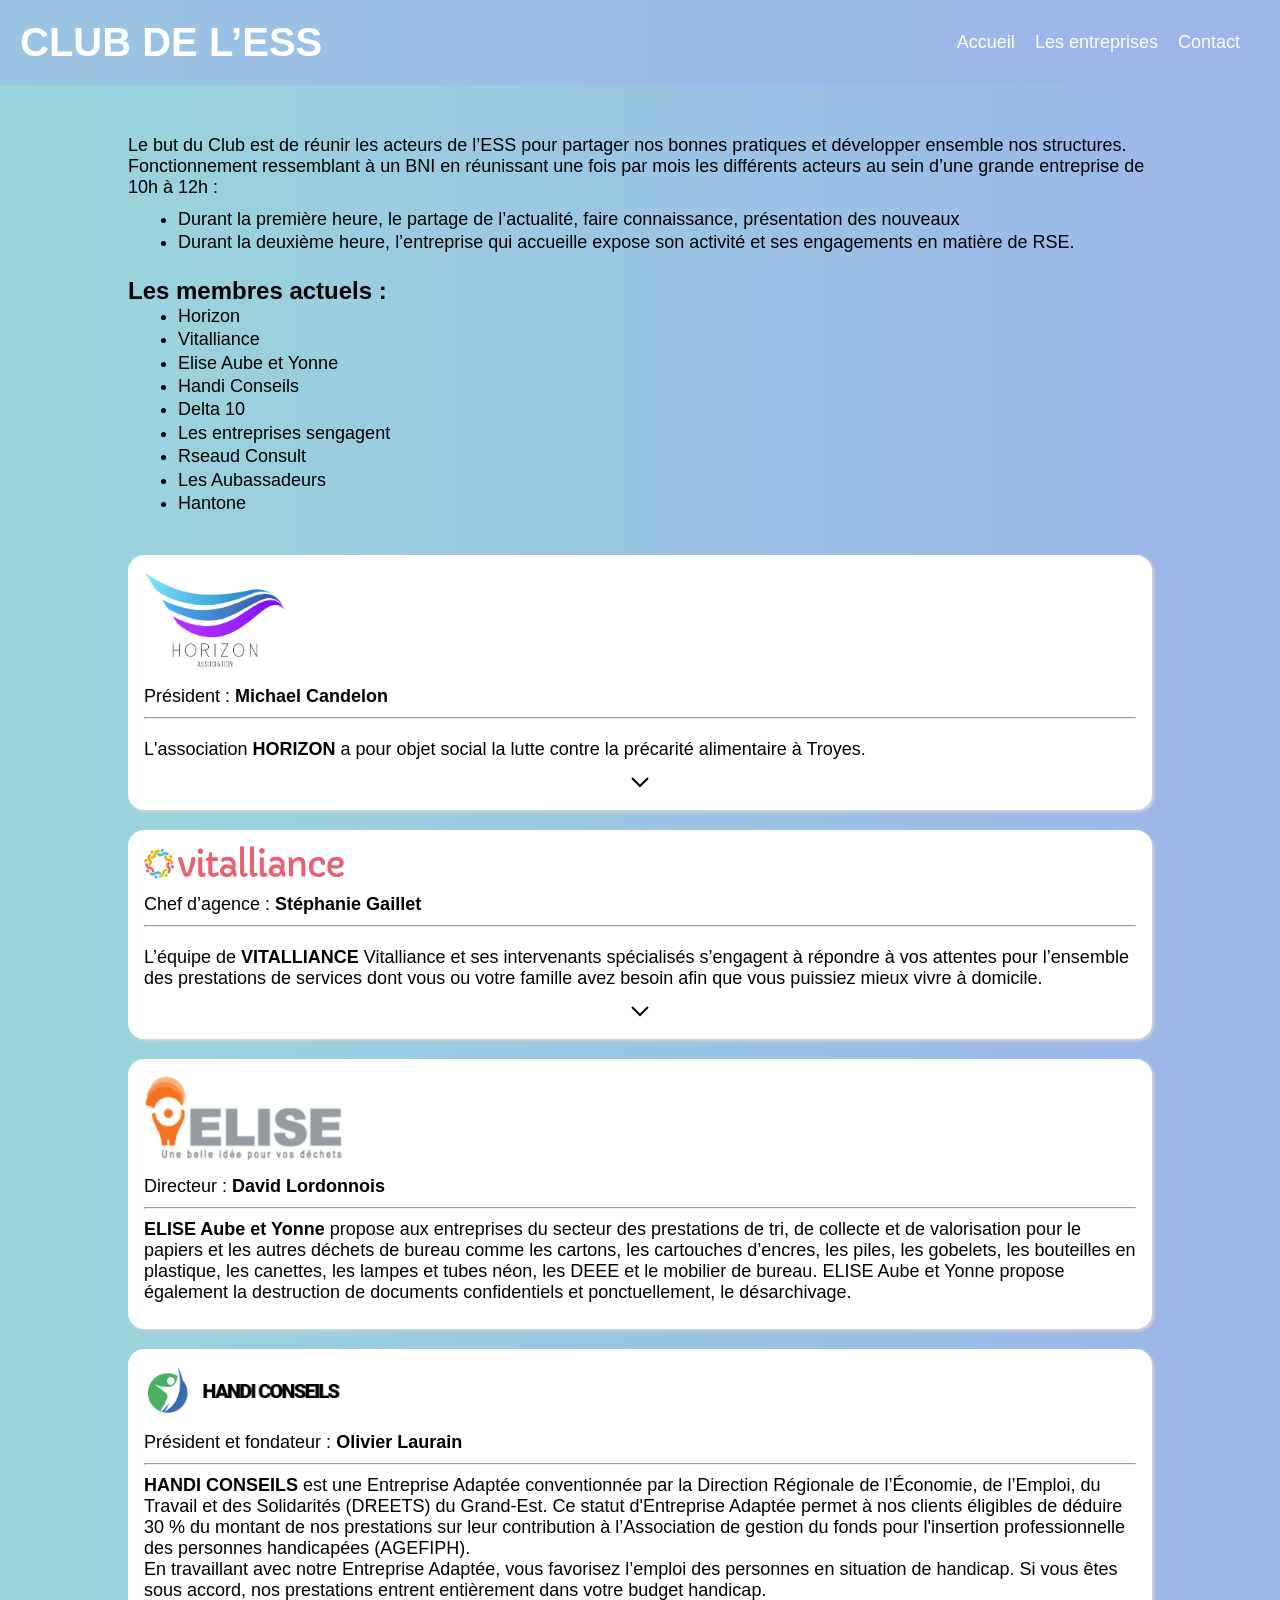
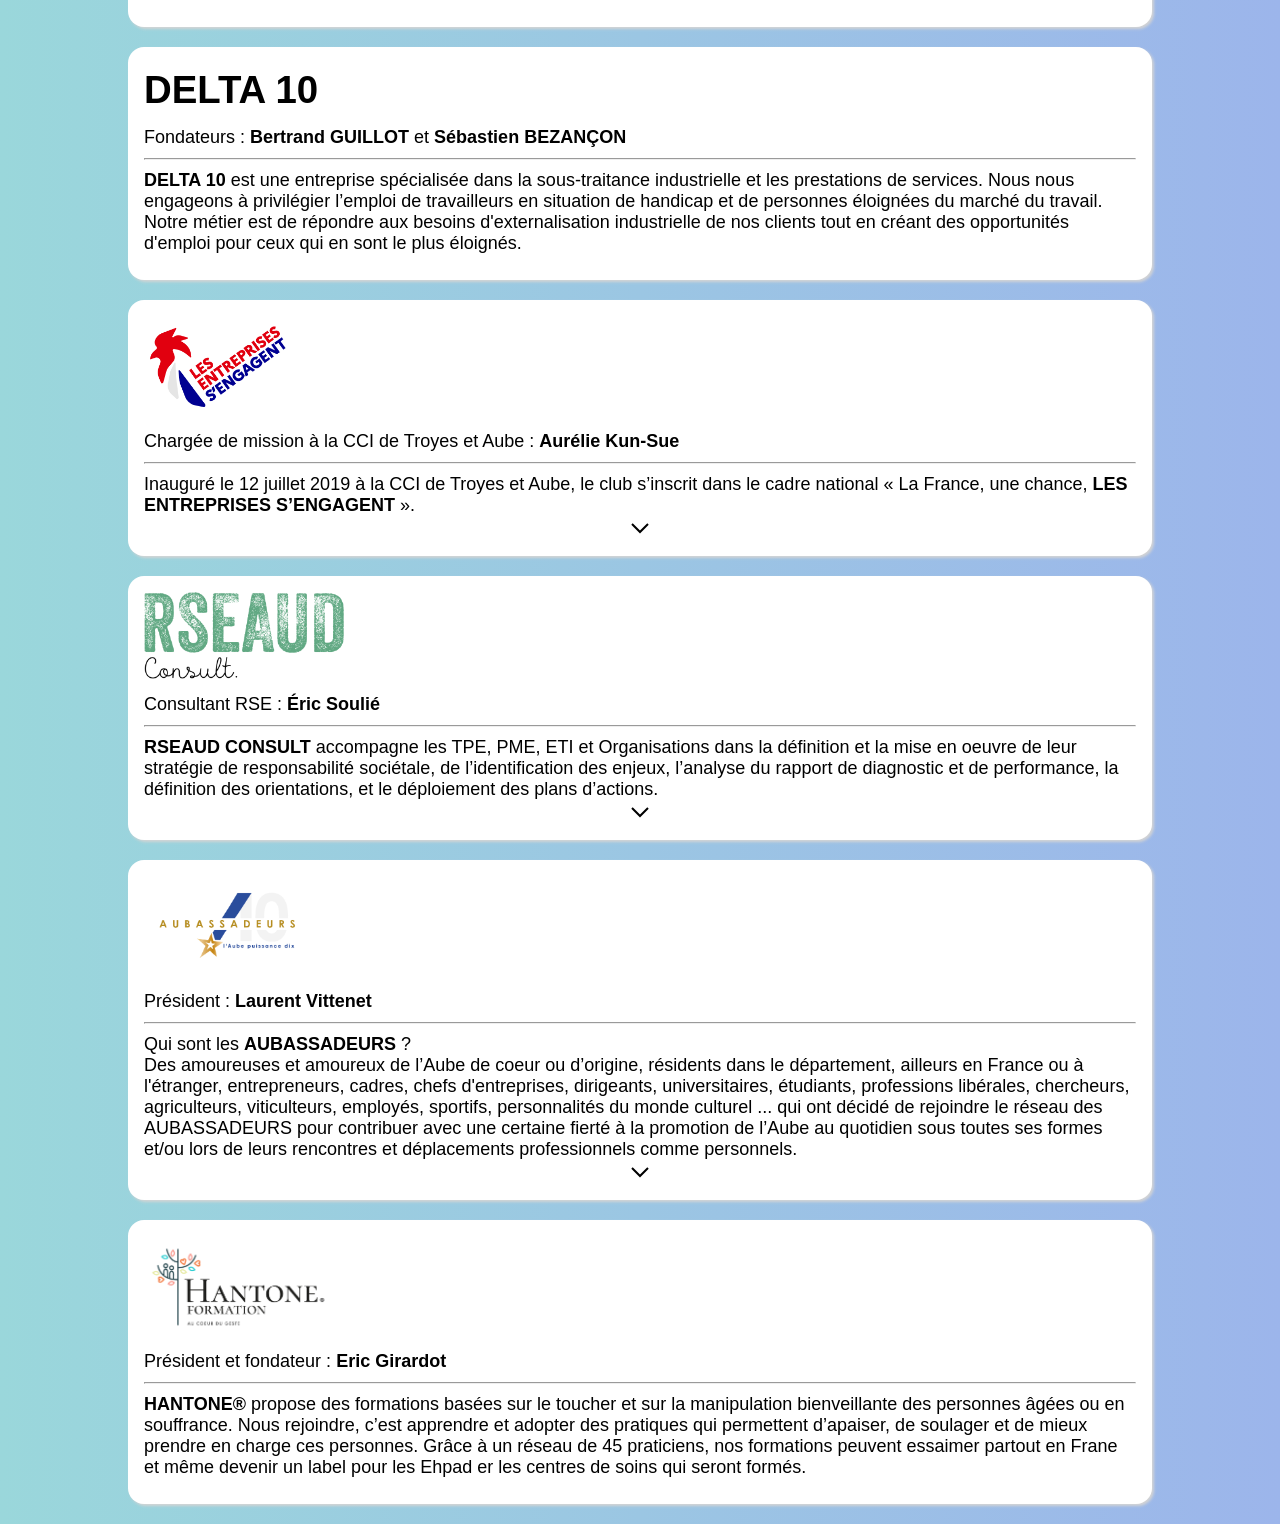
<file: index.html>
<!DOCTYPE html>
<html lang="fr">

<head>
    <meta charset="UTF-8">
    <meta name="viewport" content="width=device-width, initial-scale=1.0">
    <link href="./css/style.css" rel="stylesheet" type="text/css" />
    <title>Club de l'ESS</title>

    <script src="accordion.js" defer></script>
</head>

<body>
    <header>
        <div>
            <h1>CLUB DE L’ESS</h1>
        </div>
        <nav>
            <a href="index.html">Accueil</a>
            <a href="#">Les entreprises</a>
            <a href="#">Contact</a>
        </nav>
    </header>


    <main>
        <section class="intro">
            <p>Le but du Club est de réunir les acteurs de l’ESS pour partager nos bonnes pratiques et développer
                ensemble
                nos
                structures.
                Fonctionnement ressemblant à un BNI en réunissant une fois par mois les différents acteurs au sein d’une
                grande
                entreprise de 10h à 12h :
            </p>
            <ul>
                <li>Durant la première heure, le partage de l’actualité, faire connaissance, présentation des nouveaux
                </li>
                <li>Durant la deuxième heure, l’entreprise qui accueille expose son activité et ses engagements en
                    matière
                    de
                    RSE.</li>
            </ul>
            <br>
            <h2>Les membres actuels :</h2>
            <ul>
                <li><a href="#horizon">Horizon</a></li>
                <li><a href="#vitalliance">Vitalliance</a></li>
                <li><a href="#elise">Elise Aube et Yonne</a></li>
                <li><a href="#handi-conseils">Handi Conseils</a></li>
                <li><a href="#delta">Delta 10</a></li>
                <li><a href="#sengagent">Les entreprises sengagent</a></li>
                <li><a href="#rseaud-consult">Rseaud Consult</a></li>
                <li><a href="#aubassadeurs">Les Aubassadeurs</a></li>
                <li><a href="#hantone">Hantone</a></li>
            </ul>
        </section>

        <!-- <section class="adherents">
            <div class="logo">
                <a href="#horizon"><img src="./assets/logos/Horizon.png" alt="logo Horizon"></a>
            </div>
            <div class="logo">
                <a href="#vitalliance"><img src="./assets/logos/Vitalliance.svg" alt="logo Vitalliance"></a>
            </div>
            <div class="logo">
                <a href="#elise"><img src="./assets/logos/Elise.png" alt="logo Elise">
                </a>
            </div>
            <div class="logo">
                <a href="#handi-conseils"><img src="./assets/logos/HANDI CONSEILS.png" alt="logo Handi Conseils">
                </a>
            </div>
            <div class="logo">
                <a href="#delta">
                    <h3 class="h3-delta">DELTA 10</h3>
                </a>
            </div>
            <div class="logo">
                <a href="#sengagent"><img src="./assets/logos/Les entreprises sengagent.png"
                        alt="logo Les entreprises sengagent">
                </a>
            </div>
            <div class="logo">
                <a href="#rseaud-consult"><img src="./assets/logos/logo-RSEAUD-1.png" alt="logo Rsaud Consult">
                </a>
            </div>
            <div class="logo">
                <a href="#aubassadeurs"><img src="./assets/logos/aubassadeur-final.png" alt="logo Aubassadeurs">
                </a>
            </div>
            <div class="logo">
                <a href="#hantone"><img src="./assets/logos/logo_hantone-formation-03.png" alt="logo HANTONE">
                </a>
            </div>
        </section> -->

        <section class="container">
            <!-- Horizon -->
            <div class="card" id="horizon">
                <div class="title">
                    <div class="logo">
                        <a href="https://www.facebook.com/p/Association-Horizon-100091415732250/" target="_blank"><img
                                src="./assets/logos/Horizon.png" alt="logo Horizon">
                        </a>
                    </div>
                    <p>Président : <span>Michael Candelon</span></p>
                    <hr>
                </div>

                <div class="presentation">
                    <button class="accordion arrow-down">
                        <p>L'association <span>HORIZON</span> a pour objet social la lutte contre la précarité
                            alimentaire à Troyes.
                        </p>
                        <img src="./assets/reshot-icon-arrow-chevron-down-EUCMLYADT9.svg" alt="arrow">
                    </button>
                    <div class="accordion-content">
                        <p>Conciliant entrepreneuriat professionnel avec la posture d'une association loi 1901, HORIZON
                            se
                            positionne en structure de l'ESS. Ainsi, nous cuisinons pour un public en grande précarité,
                            avec
                            tous les impératifs inhérents à la profession. Forts de 15 ans d’expertise dans la
                            restauration
                            professionnelle, HORIZON a à coeur de professionnaliser le monde de l’aide alimentaire.
                        </p>
                        <h3>PRESTATIONS :</h3>
                        <ul>
                            <li>Entreprenariat social</li>
                            <li>Élaboration de repas faits maison pour un public en situation de précarité</li>
                            <li>Prestations de service pour particulier et BtoB</li>
                            <li>Consulting</li>
                            <li>Évènementiel</li>
                            <li>Développement ESS</li>
                        </ul>
                    </div>

                </div>
            </div>

            <!-- Vitalliance -->
            <div class="card" id="vitalliance">
                <div class="title">

                    <div class="logo">
                        <a href="https://www.vitalliance.fr/agences/troyes-Kz08N" target="_blank"><img
                                src="./assets/logos/Vitalliance.svg" alt="logo Vitalliance"></a>
                    </div>
                    <p>Chef d’agence : <span>Stéphanie Gaillet</span></p>
                    <hr>
                </div>

                <div class="presentation">
                    <button class="accordion arrow-down">
                        <p>L’équipe de <span>Vitalliance</span> Vitalliance et ses intervenants spécialisés s’engagent à
                            répondre à vos attentes
                            pour l’ensemble des prestations de services dont vous ou votre famille avez besoin afin que
                            vous
                            puissiez
                            mieux vivre à domicile.
                        </p>
                        <img src="./assets/reshot-icon-arrow-chevron-down-EUCMLYADT9.svg" alt="arrow">
                    </button>
                    <div class="accordion-content">
                        <p>
                            Vitalliance intervient à Troyes et son agglomération mais
                            également dans tout le département de l’Aube et notamment dans les villes de Romilly sur
                            Seine,
                            Nogent sur Seine, Arcis sur Aube, Bar sur Aube, Bar sur Seine, Aix en Othe…
                        </p>
                        <h3>PRESTATIONS :</h3>

                        <h3>Courses, préparation et prise des repas</h3>
                        <ul>
                            <li>Courses avec vous ou pour vous</li>
                            <li>Préparation des repas</li>
                            <li>Aide à l'alimentation</li>
                            <li>Surveillance des régimes</li>
                        </ul>

                        <h3>Aide administrative</h3>
                        <ul>
                            <li>Démarches administratives</li>
                            <li>Rédaction de courriers</li>
                            <li>Prise de rendez-vous</li>
                        </ul>

                        <h3>Sport et vacances</h3>
                        <ul>
                            <li>Mise en place de sorties, activités, loisirs</li>
                            <li>Accompagnement pour vos vacances</li>
                        </ul>

                        <h3>Aide aux déplacements et à l'hygiène</h3>
                        <ul>
                            <li>Aide à la toilette, habillage, coiffure</li>
                            <li>Lever et coucher</li>
                            <li>Entretien du cadre de vie</li>
                            <li>Suivi de la prise de médicaments</li>
                        </ul>

                        <h3>Aide relationnelle</h3>
                        <ul>
                            <li>Promenade, sortie</li>
                            <li>Lecture, discussion</li>
                            <li>Lien avec d'autres intervenants</li>
                        </ul>

                        <h3>Téléassistance</h3>
                        <ul>
                            <li>Montre connectée 24h/24 et 7j/7</li>
                            <li>Géolocalisation</li>
                        </ul>
                    </div>
                </div>
            </div>

            <!-- ELISE -->
            <div class="card" id="elise">
                <div class="title">
                    <div class="logo">
                        <a href="https://www.elise.com.fr/les-sites-elise/troyes.html" target="_blank"><img
                                src="./assets/logos/Elise.png" alt="logo Elise">
                        </a>
                    </div>
                    <p>Directeur : <span>David Lordonnois</span></p>
                    <hr>
                </div>
                <div class="presentation">
                    <p>
                        <span>ELISE Aube et Yonne</span> propose aux entreprises du secteur des prestations de tri, de
                        collecte et de
                        valorisation pour le papiers et les autres déchets de bureau comme les cartons, les cartouches
                        d’encres, les piles, les gobelets, les bouteilles en plastique, les canettes, les lampes et
                        tubes
                        néon, les DEEE et le mobilier de bureau.
                        ELISE Aube et Yonne propose également la destruction de documents confidentiels et
                        ponctuellement, le désarchivage.
                    </p>
                </div>
            </div>

            <!-- Handi Conseils  -->
            <div class="card" id="handi-conseils">
                <div class="title">
                    <div class="logo">
                        <a href="https://handiconseils.com/" target="_blank"><img
                                src="./assets/logos/HANDI CONSEILS.png" alt="logo Handi Conseils">
                        </a>
                    </div>
                    <p>Président et fondateur : <span>Olivier Laurain</span></p>
                    <hr>
                </div>
                <div class="presentation">
                    <p>
                        <span>HANDI CONSEILS</span> est une Entreprise Adaptée conventionnée par la Direction Régionale
                        de
                        l’Économie, de l’Emploi, du Travail et des Solidarités (DREETS) du Grand-Est. Ce statut
                        d'Entreprise Adaptée permet à nos clients éligibles de déduire 30 % du montant de nos
                        prestations sur leur contribution à l’Association de gestion du fonds pour l'insertion
                        professionnelle des personnes handicapées (AGEFIPH).
                        <br>
                        En travaillant avec notre Entreprise
                        Adaptée, vous favorisez l’emploi des personnes en situation de handicap. Si vous êtes sous
                        accord, nos prestations entrent entièrement dans votre budget handicap.
                    </p>
                </div>
            </div>

            <!-- DELTA 10 -->
            <div class="card" id="delta">
                <div class="title">
                    <div class="logo">
                        <a href="#delta" target="_blank">
                            <h2 class="h2-delta">DELTA 10</h2>
                        </a>
                    </div>
                    <p>Fondateurs : <span>Bertrand GUILLOT</span> et <span>Sébastien BEZANÇON</span></p>
                    <hr>
                </div>
                <div class="presentation">
                    <p>
                        <span>DELTA 10</span> est une entreprise spécialisée dans la sous-traitance industrielle et
                        les prestations de
                        services. Nous nous engageons à privilégier l’emploi de travailleurs en situation de handicap et
                        de
                        personnes éloignées du marché du travail. Notre métier est de répondre aux besoins
                        d'externalisation industrielle de nos clients tout en créant des opportunités d'emploi pour ceux
                        qui en sont le plus éloignés.
                    </p>
                </div>
            </div>

            <!-- LES ENTREPRISES S’ENGAGENT -->
            <div class="card" id="sengagent">
                <div class="title">
                    <div class="logo">
                        <a href="https://lesentreprises-sengagent.gouv.fr/clubs/10" target="_blank"><img
                                src="./assets/logos/Les entreprises sengagent.png" alt="logo Les entreprises sengagent">
                        </a>
                    </div>
                    <p>Chargée de mission à la CCI de Troyes et Aube : <span>Aurélie Kun-Sue</span></p>

                    <hr>
                </div>

                <div class="presentation">
                    <button class="accordion arrow-down">
                        Inauguré le 12 juillet 2019 à la CCI de Troyes et Aube, le club s’inscrit dans le cadre national
                        «
                        La
                        France, une chance, <span>les Entreprises s’engagent</span> ».
                        <img src="./assets/reshot-icon-arrow-chevron-down-EUCMLYADT9.svg" alt="arrow">
                    </button>
                    <div class="accordion-content">
                        <p>
                        <h3>Les objectifs du club : soutenir et accompagner les entreprises</h3>
                        <ul>
                            <li>Soutenir les entreprises pour faire évoluer leurs pratiques et les accompagner dans
                                cette
                                démarche</li>
                            <li>Simplifier et faciliter l’information sur les dispositifs à disposition des entreprises
                                pour
                                répondre
                                à leurs besoins tout en facilitant l’accès à l’emploi des publics plus vulnérables</li>
                            <li>Réunir des entreprises et acteurs de terrain de l’inclusion en fonction des besoins des
                                entreprises</li>
                            <li>Aider les entreprises à enrichir et à diversifier leurs recrutements</li>
                        </ul>
                        <h3>Pour qui ?</h3>
                        <ul>
                            <li>Toutes les entreprises, structures ou organismes souhaitant s’inscrire dans une démarche
                                de
                                cohésion sociale ayant ou pas des besoins en recrutement</li>
                        </ul>
                        <h3>Pourquoi adhérer ?</h3>
                        <ul>
                            <li>Faire partie d’un réseau et partager vos expériences entre professionnels engagés</li>
                            <li>Profiter de la mise en relation privilégiée avec les acteurs de l’inclusion</li>
                            <li>Valoriser l’image de votre entreprise en vous inscrivant dans une démarche sociale
                                responsable</li>
                            <li>Faciliter vos démarches et diversifier vos recrutements</li>
                        </ul>
                        <h3>Le fonctionnement :</h3>
                        <ul>
                            <li>Signature d’une charte pour une durée de 1 an (adhésion gratuite)</li>
                            <li>Accompagnement personnalisé et suivi assuré par une conseillère dédiée</li>
                            <li>Mise en relation avec des interlocuteurs privilégiés</li>
                            <li>Visioconférences bimestrielles d’informations, semaines thématiques, rencontres emplois…
                            </li>
                        </ul>
                        </p>
                    </div>

                </div>
            </div>

            <!-- RSEAUD CONSULT -->
            <div class="card" id="rseaud-consult">
                <div class="title">
                    <div class="logo">
                        <a href="https://rseaud.com/" target="_blank"><img src="./assets/logos/logo-RSEAUD-1.png"
                                alt="logo Rsaud Consult">
                        </a>
                    </div>
                    <p>Consultant RSE : <span>Éric Soulié</span></p>

                    <hr>
                </div>

                <div class="presentation">
                    <button class="accordion arrow-down">
                        <span>RSEAUD CONSULT</span> accompagne les TPE, PME, ETI et Organisations dans la définition et
                        la
                        mise en oeuvre de leur stratégie de responsabilité sociétale, de l’identification des enjeux,
                        l’analyse du rapport de diagnostic et de performance, la définition des orientations, et le
                        déploiement des plans d’actions.
                        <img src="./assets/reshot-icon-arrow-chevron-down-EUCMLYADT9.svg" alt="arrow">
                    </button>
                    <div class="accordion-content">
                        <p>
                            Nous sommes spécialisés pour le profil spécifique des PME et des ETI, afin de mettre à
                            profit
                            leur
                            agilité
                            et leur force d’adaptation et combler leur manque de temps et de ressources. Notre formation
                            aux
                            référentiels RSE les plus exigeants nous permet d’avoir une vision globale des différentes
                            règlementations et de mettre en place des stratégie RSE anticipant les évolutions légales
                            afin
                            de
                            donner une longueur d’avance à nos clients.
                            Nos certifications officielles nous permettent de vous conseiller au mieux
                            dans vos demandes de labellisation.
                            En collaboration avec un service interne dédié ou en totale autonomie, nous construisons
                            votre
                            stratégie
                            de responsabilité, définissons vos axes d’engagements et les actions à mettre en oeuvre.
                            Nous
                            accompagnons la mise en place de votre stratégie responsable au coeur de votre organisation
                            et
                            déployons les solutions adaptées à votre profil.
                            Nous intervenons à toutes les étapes de la démarche RSE quel que soit le degré de maturité
                            de
                            nos clients,
                            qu’ils aient ou non amorcé un engagement RSE, ou déjà mis en place des actions d’engagement
                            mais sans politique RSE structurée.

                        <h3>Ainsi nous vous accompagnons dans :</h3>
                        <ul>
                            <li>Diagnostic RSE de l’existant</li>
                            <li>Définition des orientations de la stratégie RSE</li>
                            <li>Déploiement et appropriation des processus / Définition des axes de stratégie</li>
                            <li>Accompagnement et assistance au pilotage du Plan d’Actions</li>
                            <li>Assistance à la certification (Labels Envol, Lucie 26000, Numérique responsable…)</li>
                        </ul>
                        </p>
                    </div>

                </div>
            </div>

            <!-- Les Aubassadeurs  -->
            <div class="card" id="aubassadeurs">
                <div class="title">
                    <div class="logo">
                        <a href="https://www.aubassadeurs.fr/" target="_blank"><img
                                src="./assets/logos/aubassadeur-final.png" alt="logo Aubassadeurs">
                        </a>
                    </div>
                    <p>Président : <span>Laurent Vittenet</span></p>
                    <hr>
                </div>
                <div class="presentation">
                    <button class="accordion arrow-down">
                        Qui sont les <span>AUBASSADEURS</span> ? <br>
                        Des amoureuses et amoureux de l’Aube de coeur ou d’origine, résidents dans le département,
                        ailleurs
                        en France ou à l'étranger, entrepreneurs, cadres, chefs d'entreprises, dirigeants,
                        universitaires,
                        étudiants, professions libérales, chercheurs, agriculteurs, viticulteurs, employés, sportifs,
                        personnalités du monde culturel ... qui ont décidé de rejoindre le réseau des AUBASSADEURS pour
                        contribuer avec une certaine fierté à la promotion de l’Aube au quotidien sous toutes ses formes
                        et/ou lors de leurs rencontres et déplacements professionnels comme
                        personnels.
                        <img src="./assets/reshot-icon-arrow-chevron-down-EUCMLYADT9.svg" alt="arrow">
                    </button>
                    <div class="accordion-content">
                        <p>
                            Pourquoi être AUBASSADEURS ?
                            Parce que chacun peut apporter sa pierre à l'édifice et contribuer à renforcer le
                            rayonnement
                            national et même international de l’Aube.
                        <h3>Etre AUBASSADEURS, c'est :</h3>
                        <ul>
                            <li>Etre « promoteur » de son département</li>
                            <li>Etre un acteur de la vie de son département</li>
                            <li>Aider à la mise en valeurs des « pépites » du département</li>
                            <li>Participer (voir accompagner) activement à des événements culturels, musicaux, sportifs,
                                économiques ou philanthropiques grâce à la force du réseau</li>
                            <li>Connaître et reconnaitre les atouts économiques, sportifs, culturels ou touristiques du
                                département et ses développements futurs</li>
                            <li>Etre et rester informé en avant-première de l'actualité auboise</li>
                            <li>Renforcer son réseau</li>
                            <li>Obtenir de manière privilégiée des informations et des contacts pour sa profession, son
                                entreprise, son association ou sa vie personnelle</li>
                            <li>Mettre en valeur son entreprise, sa profession, son action</li>
                            <li>Soutenir la formation et le monde étudiant dans notre département</li>
                        </ul>
                        </p>
                    </div>
                </div>
            </div>

            <!-- HANTONE  -->
            <div class="card" id="hantone">
                <div class="title">
                    <div class="logo">
                        <a href="https://www.hantone.fr/" target="_blank"><img
                                src="./assets/logos/logo_hantone-formation-03.png" alt="logo HANTONE">
                        </a>
                    </div>
                    <p>Président et fondateur : <span>Eric Girardot</span></p>
                    <hr>
                </div>
                <div class="presentation">
                    <p>
                        <span>HANTONE®</span> propose des formations basées sur le toucher et sur la manipulation
                        bienveillante
                        des personnes âgées ou en souffrance. Nous rejoindre, c’est apprendre et adopter des pratiques
                        qui permettent d’apaiser, de soulager et de mieux prendre en charge ces personnes.
                        Grâce à un réseau de 45 praticiens, nos formations peuvent essaimer partout en Frane et même
                        devenir un label pour les Ehpad er les centres de soins qui seront formés.
                    </p>
                </div>
            </div>
        </section>

    </main>


</body>

</html>
</file>
<file: css/style.css>
*,
::before,
::after {
  box-sizing: border-box;
  margin: 0;
  padding: 0;
}

html {
  scroll-behavior: smooth;
}


body {
  min-height: 100vh;
  font-family: Lato, Helvetica, sans-serif;
  background: linear-gradient(to right, #9ad7db, #9cb5eb);
  /* padding: clamp(20px, 5vw, 50px) 30px 10px;  */
  /* clamp(mini, préférée en relatif !, maxi) 5vw=5% de la largeur préférée */
  /* position: relative; */
}

header {
  /* position: absolute; */
  display: flex;
  justify-content: space-between;
  width: 100%;
  padding: 20px 20px;
  background: #9cb5eb86;
}

h1 {
  text-align: center;
  /* margin: 10px auto 50px; */
  /* font-size: 3em; */
  font-size: clamp(16px, 4vw, 40px);
  color: rgb(255, 255, 255);
  /* background: #d1b07b; */
  /* background: #7598e3; */
  border-radius: 20px;
}

nav {
  display: flex;
  flex-direction: row;
  align-items: center;
}

@media (width < 768px) {
  nav {
    display: none;
  }
}

nav a {
  /* font-size: 1.2em; */
  /* font-size: clamp(0.8em, 2vw, 1.2em); */
  color: white;
  margin-right: 20px;
}

main {
  margin: clamp(20px, 5vw, 50px) auto 10px;
  /* width: 75%; */
  width: 80%;
}

@media (width < 768px) {
  main {
    width: 90%;
  }
}

.adherents {
  display: flex;
  flex-wrap: wrap;
  width:  100%;
  padding: 1em;
  border-radius: 1em;
  box-shadow: 2px 2px 3px rgb(212, 212, 212);
  background: white;  
}

.adherents .logo {
  padding: 5px;
  /* max-width: 100px;
  max-height: 50px; */
  /* border: 1px solid black; */
}

.intro {
  margin-bottom: 40px;
}

.intro a:hover {
  background: white;
}

.intro p, .intro li, li, p, nav a {
  /* background: pink; */
  font-size: clamp(14px, 2vw, 18px);
}

li {
  line-height: 1.3;
}


.container {
  flex-direction: column;
  justify-content: center;
  
}

.card {
  display: flex;  
  flex-direction: column;  
  justify-content: center;
  margin: 20px auto;  
  padding: 1em;
  /* background: rgb(237, 237, 237); */
  background: white;
  /* background: rgba(255, 255, 255, 0.9); */
  /* border: #333 2px solid; */
  border: none;
  outline: none;
  border-radius: 1em;
  box-shadow: 2px 2px 3px rgb(212, 212, 212);
}

img {
  display: block;
  /* margin-inline: auto; */
  /* max-width: clamp(100px, 200px, 200px);
  max-height: clamp(50px, 100px, 100px); */
  max-width: 200px;
  max-height: 100px;
  /* min-height: 100px; */  
}

@media (width < 768px) {
  img {
    max-width: 150px;
    max-height: 75px;
  }
}

.title h2 {
  /* font-size: 2em; */
  font-size: clamp(13px, 2vw, 16px);
  margin: 20px 0 0;
}

a {
  color:black;
  text-decoration: none;
}

p, li {
  /* font-size: 1.1em;   */
  margin-left: 50px;
}

p {
  margin: 10px 0;  
}

.title p {  
  margin: 15px 0 10px;
}

 
ul {
  margin-bottom: 4px;
}

/* .accordion-content h2 {
  text-align: center;
} */

.accordion-content h2, .accordion-content h3 {
  margin-block: 8px;  
}

.accordion-content h2, .accordion-content h3 {
  margin-block: 8px;  
  font-size: clamp(13px, 2vw, 16px);
}

span {
  font-weight: bold;
}

.accordion span {
  text-transform: uppercase;
}



button.accordion {
  width: 100%;
  /* background-color: rgb(237, 237, 237); */
  background: transparent;
  border: none;
  outline: none;
  text-align: left;
  margin-top: 10px;
  padding: 0;
  
  /* padding: 1em 1em 0em; */
  /* padding: 0.5em 1em 0.5em; */
  font-size: clamp(14px, 2vw, 18px);;
  /* color: #333; */
  color: black;
  cursor: pointer;
  /* transition: background-color 0.3s linear;   */
}

/* button.accordion:hover,
button.accordion.is-open {
    background-color: #d1b07b;
} */

/* button.accordion:hover {
    background-color: #d1b07b;
    background: #9ad7db;
    background: #e0f9fa;
} */

.arrow-down > img { 
  margin-inline: auto;
}

.arrow-up > img { 
  margin-inline: auto;
  transform: rotate(0.5turn);
}

.accordion-content {
    /* background-color: white; */
    /* border-left: 1px solid whitesmoke;
    border-right: 1px solid whitesmoke; */
    /* padding: 0 20px; */
    max-height: 0;
    overflow: hidden;
    transition: max-height 0.4s ease-in-out;
}

/* button.accordion.open > .accordion-content {
  max-height: fit-content;
  overflow: hidden;
  transition: 0 0.4s ease-in-out;
} */

h2.h2-delta {
  font-size: clamp(1em, 3vw, 3em);
  margin-top: 5px;
}






















/* .titre-logo {
  display: flex;
  flex-direction: column;
  justify-content: flex-start;
  margin-bottom: 15px;
} */

/* .logo {
  width: 150px;
  max-height: 100px;
  background: rgb(174, 97, 2);
  margin: 0 auto; 
} */


/* .more {
  position:relative;
  padding-bottom: 2em;
  text-align: justify;
  font-size: 1.2em;
} */

/* .more h2 {
  margin: 0;
  color:rgb(174, 97, 2);
  font-size: 1.4em;
} */
</file>
